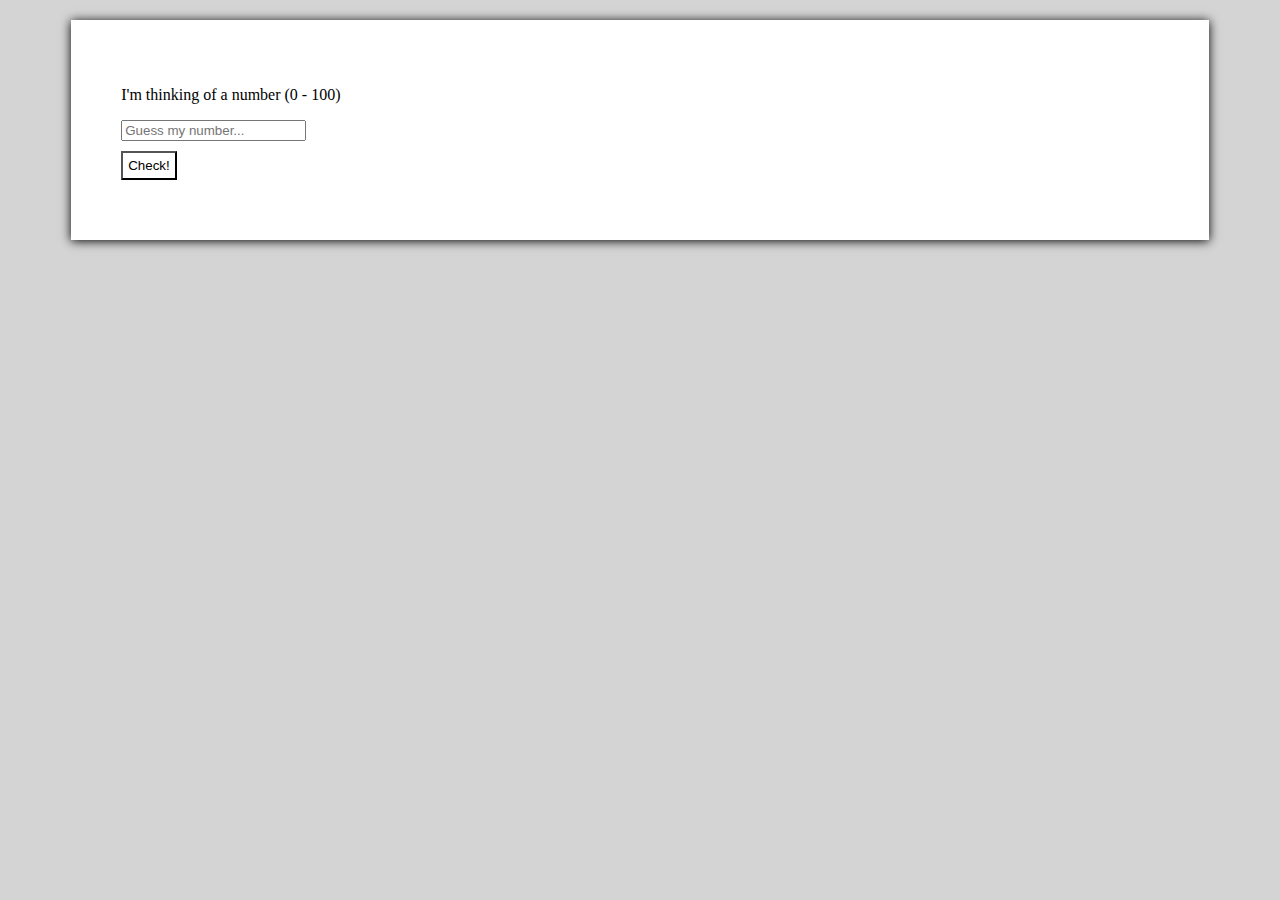
<file: index.html>
<!DOCTYPE html>
<html>
<head>
    <meta http-equiv="content-type" content="text/html; charset=utf-8" />
    <title>theSarcasticOne:Guesing-Game</title>
    <meta name="viewport" content="width=device-width,initial-scale=1.0" />
    <link rel="shortcut icon" href="favicon.ico" type="image/x-icon" />
    <link rel="stylesheet" href="guess.css" type="text/css" media="all" />
</head>
<body>
    <div class="container">
        <p id="output">
            I&apos;m thinking of a number &lpar;0 &hyphen; 100&rpar;
        </p>
        <input type="text" id="input" placeholder="Guess my number..." autofocus"/>
        <div class="butts">
            <button type="submit" id="check">Check&excl;</button>
            <button id="retry" onclick="window.location.reload();">Retry</button>
        </div>
    </div>
    <script src="guess.js" type="text/javascript" charset="utf-8"></script>
</body>
</html>
</file>
<file: guess.css>
*:before, *:after, *{
    box-sizing: border-box;
}
body{
    background-color: #D4D4D4;
}
.container{
    margin: 20px auto;
    width: 90%;
    background-color: #FFF;
    box-shadow: 0 1px 10px #000;
    padding: 50px;
}
.container butts{
    display: flex;
}
.container .butts button, #retry{
    cursor: pointer;
    margin: 10px 0;
    background-color: #FFF;
    padding: 5px;
    outline-color: #fff;
}
.container .butts #retry{
    display: none;
}
</file>
